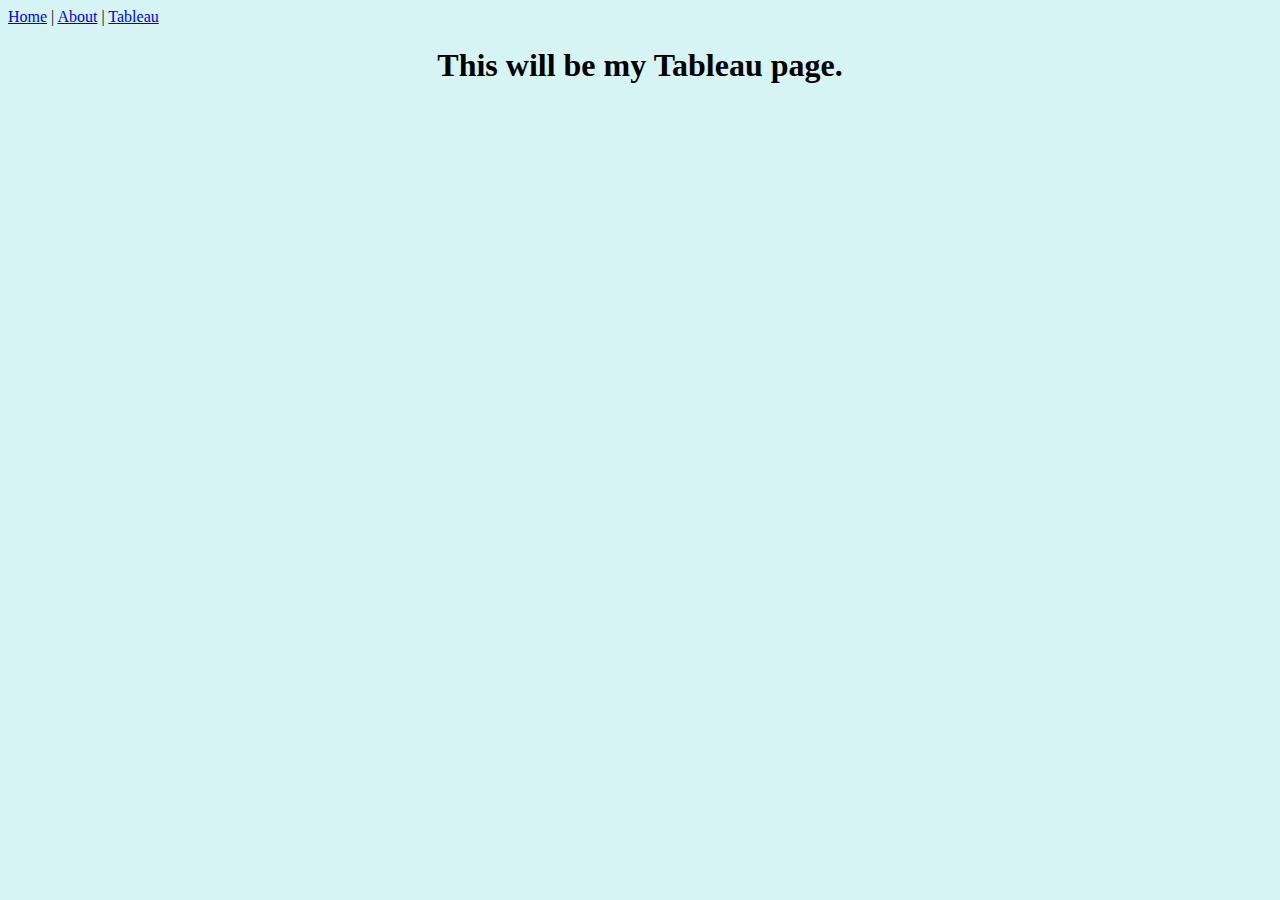
<file: html/tableau.html>
<!-- Taylor Gent Last Edited: 4/5/22-->

<!DOCTYPE html>

<html>
    <head>
        <title>Taylor Gent - Tableau Page</title>
        <a href="../index.html">Home</a> | <a href="about.html">About</a> | <a href="#">Tableau</a>
        <link href="../styles/bootstyles.css" rel="stylesheet" />
    </head>

    <body>
        <h1 class="headcenter">This will be my Tableau page.</h1>
    </body>


</html>
</file>
<file: styles/bootstyles.css>
body{
    background-color: rgb(214, 244, 244);
}

.headcenter{
    text-align: center;
}
</file>
